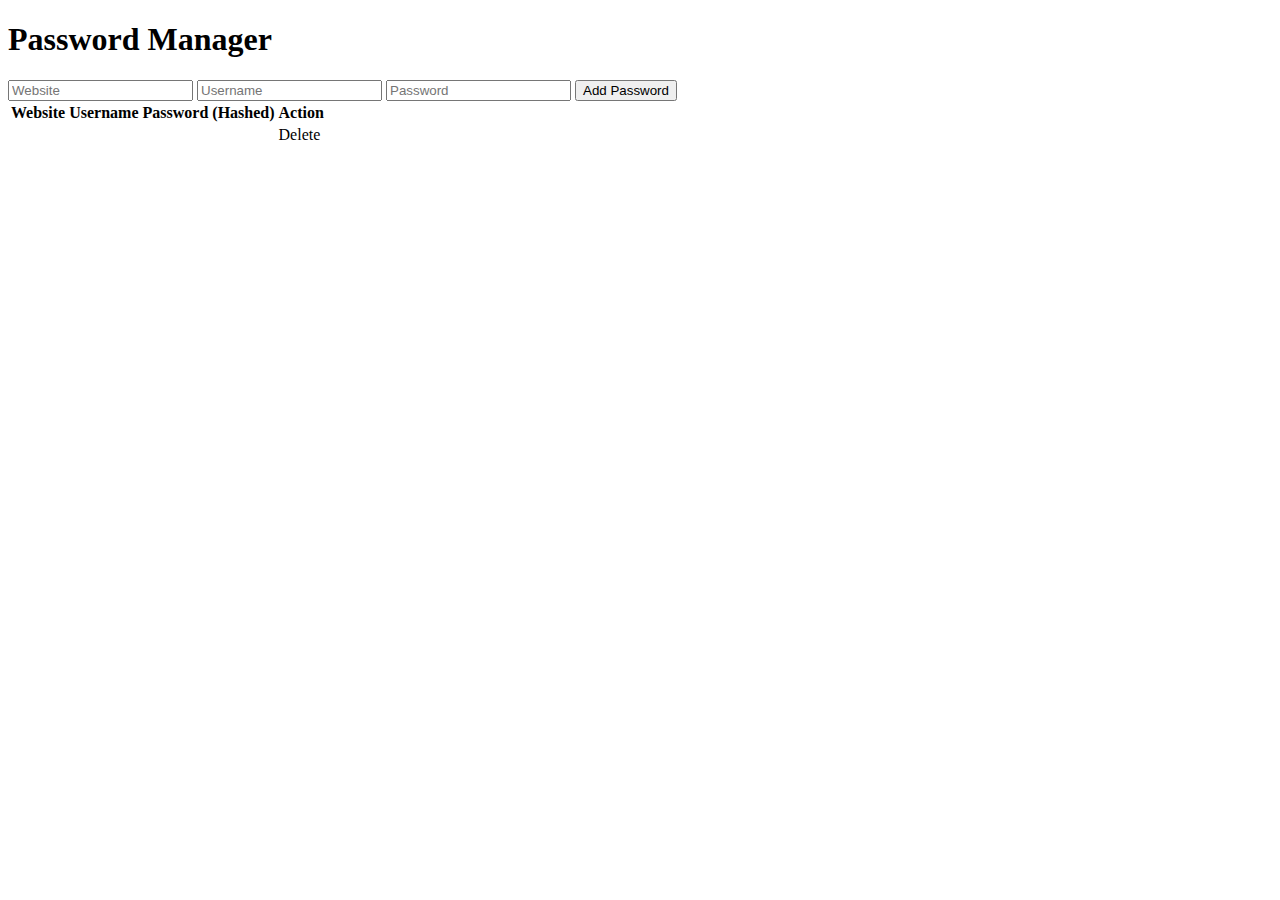
<file: target/classes/templates/index.html>
<!DOCTYPE html>
<html xmlns:th="http://www.thymeleaf.org">

<head>
    <meta charset="UTF-8">
    <title>Password Manager</title>
    <link rel="stylesheet" th:href="@{css/style.css}">
</head>

<body>
    <div class="container">
        <h1>Password Manager</h1>

        <form th:action="@{/add}" th:object="${entry}" method="post">
            <input type="text" th:field="*{website}" placeholder="Website" required>
            <input type="text" th:field="*{username}" placeholder="Username" required>
            <input type="password" th:field="*{password}" placeholder="Password" required>
            <button type="submit">Add Password</button>
        </form>

        <table>
            <thead>
                <tr>
                    <th>Website</th>
                    <th>Username</th>
                    <th>Password (Hashed)</th>
                    <th>Action</th>
                </tr>
            </thead>
            <tbody>
                <tr th:each="e : ${entries}">
                    <td th:text="${e.website}"></td>
                    <td th:text="${e.username}"></td>
                    <td th:text="${'******'}"></td>
                    <td><a th:href="@{'/delete/' + ${e.id}}" class="delete">Delete</a></td>
                </tr>
            </tbody>
        </table>
    </div>
</body>
</body>

</html>
</file>
